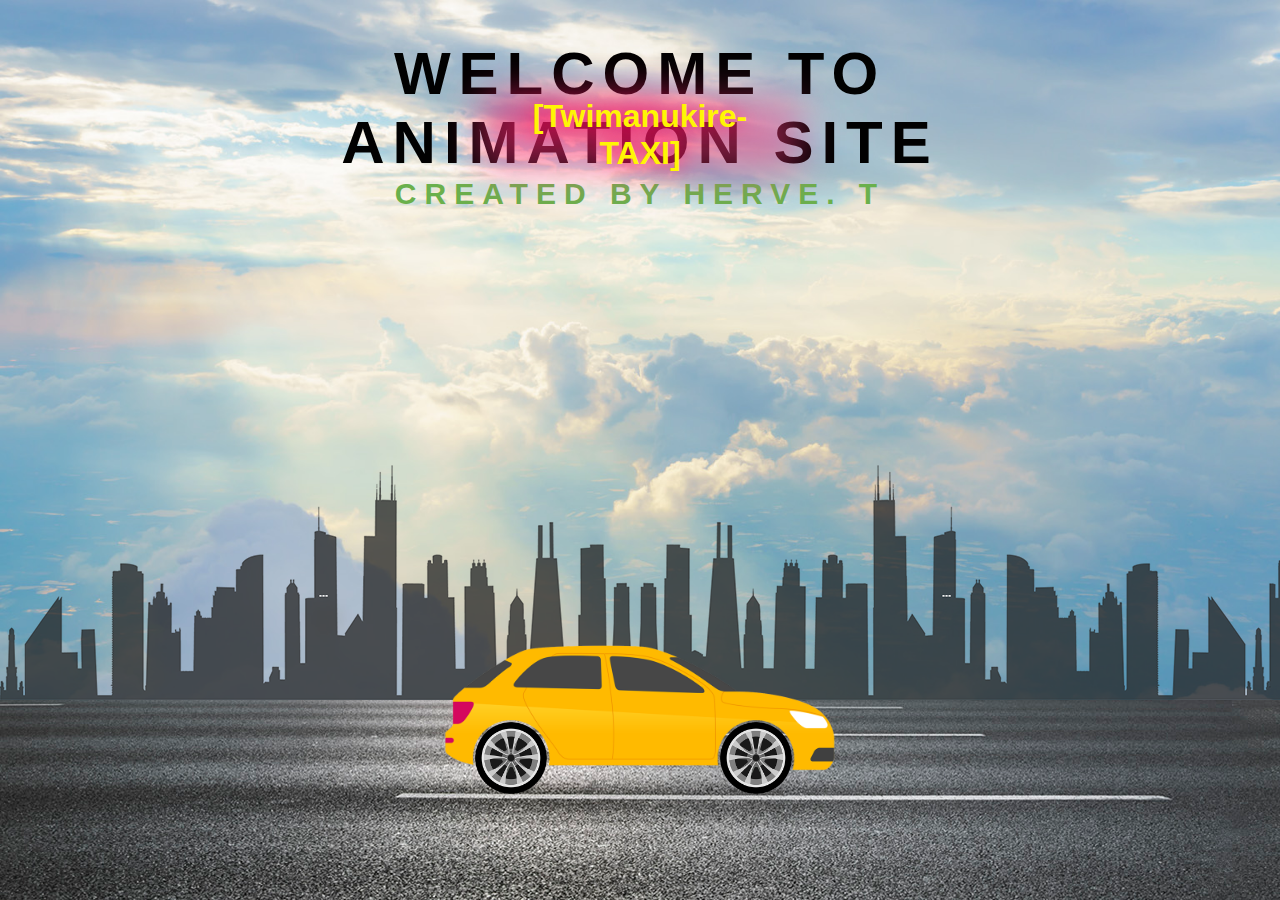
<file: animation/index.html>
<html>
<head>
	<title> welcome to the animation site created by Tetero</title>
	<link rel="stylesheet" type="text/css" href="style.css">
	<link rel="stylesheet" type="text/css" href="text1.css">
	<link rel="stylesheet" type="text/css" href="neon/style2.css">
</head>
<body>
	  <div class="hero">
	  	<div class="container">
	  	<h1 <span class="text1">WELCOME TO ANIMATION SITE</span>
		<span class="text2">CREATED BY HERVE. T</span></h1>
		<a href="#"><h2 class="neon" data-text="[neon light]">[Twimanukire-TAXI]</h2></a>
	</div>
	  	<div class="highway"></div>
	  	<div class="city"></div>

	  	<div class="car">
	  		<img src="car.png">
	  	</div>
	  	<div class="wheel">
	  		<img src="wheel.png" class="back-wheel">
	  		<img src="wheel.png" class="front-wheel">
	  	</div>

	   </div>

</body>
</html>
</file>
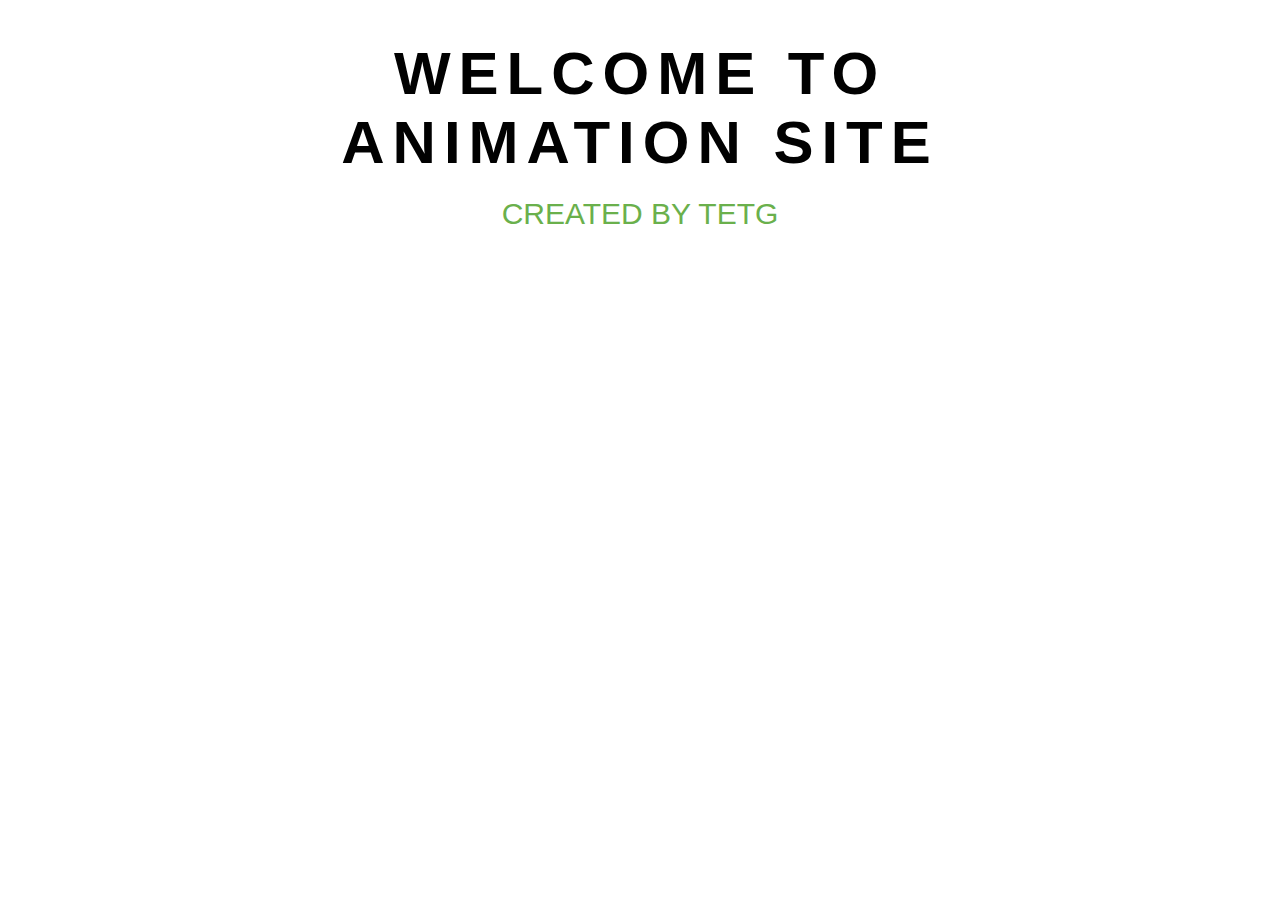
<file: animation/text.html>
<html>
<head>
	<title> welcome to the animation site created by Tetero</title>
	<link rel="stylesheet" type="text/css" href="text1.css">
</head>
<body>

	<div class="container">
		<span class="text1">WELCOME TO ANIMATION SITE</span>
		<span class="text2">CREATED BY TetG</span>

	</div>

</body>
</html>
</file>
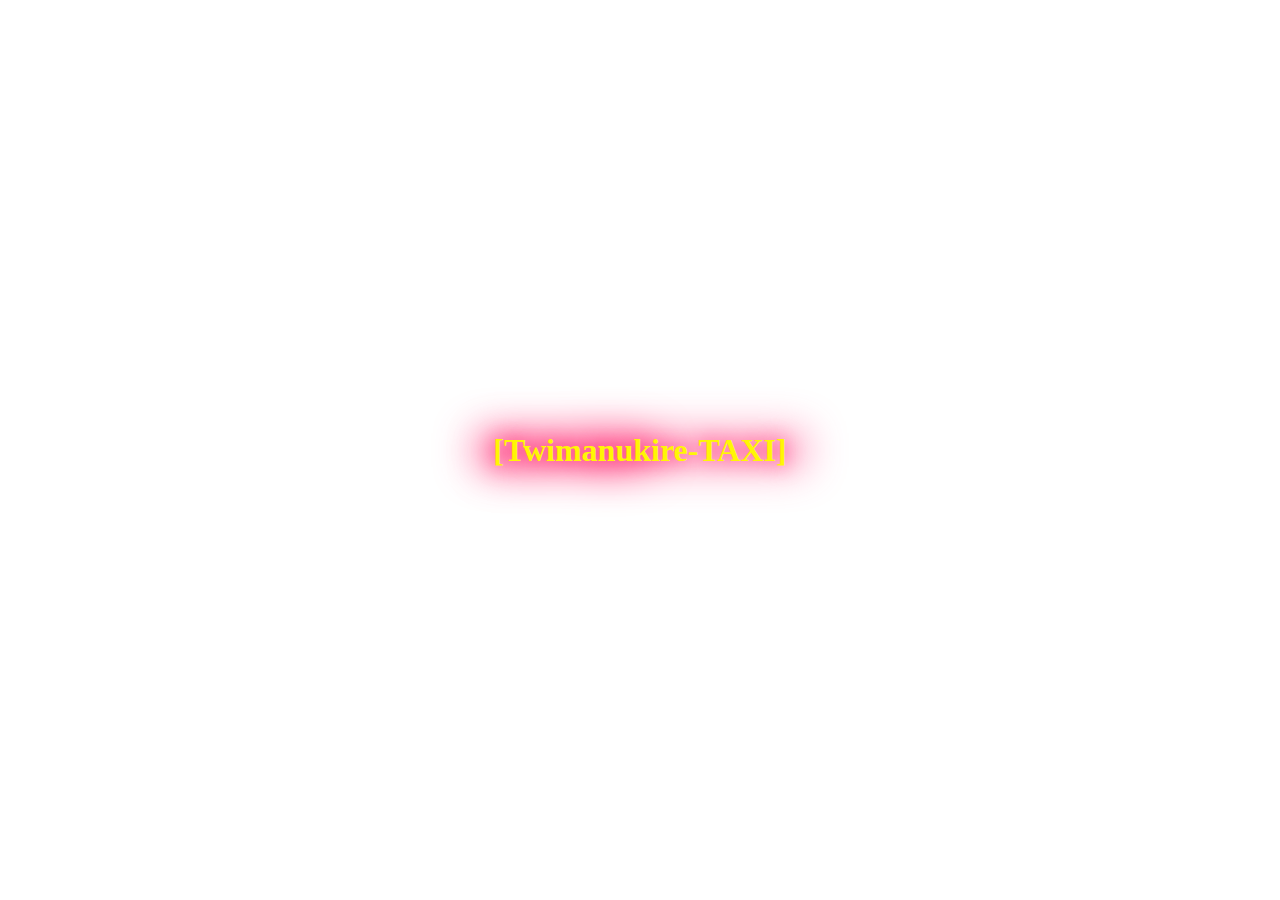
<file: animation/neon/neon.html>
<!DOCTYPE html>
<html>
<head>
	<title>neon</title>
	<link rel="stylesheet" type="text/css" href="style2.css">
</head>
<body>
	<a href="#"><h1 class="neon" data-text="[neon light]">[Twimanukire-TAXI]</h1></a>
	

</body>
</html>
</file>
<file: animation/style.css>
*
{
	margin: 0;
	padding: 0;
}
.hero
{
	height: 100vh;
	width: 100%;
	background-image: url(sky.jpg);
	background-size: cover;
	background-position: center;
	position: relative;
	overflow-x: hidden;
}
.highway
{
	height: 200px;
	width: 500%;
	display: block;
	background-image: url(road.jpg);
	position: absolute;
	bottom: 0;
	left: 0;
	right: 0;
	z-index: 1;
	background-repeat: repeat-x;
	animation: highway 5s linear infinite;
}
@keyframes highway
{
	100%{
		transform: translateX(-3400px);
	}
}
.city
{
	height: 250px;
	width: 500%;
	background-image: url(city.png);
	position: absolute;
	bottom: 200px;
	left: 0;
	right: 0;
	display: block;
	z-index: 1;
	background-repeat: repeat-x;
	animation: city 20s linear infinite;
}
@keyframes city
{
	100%{
		transform: translateX(-1400px);
	}
}
.car
{
	width: 400px;
	left: 50%;
	bottom: 100px;
	transform: translateX(-50%);
	position: absolute;
	z-index: 2;
}
.car img
{
	width: 100%;
	animation: car is linear infinite;
}
@keyframes car 
{
	100%{
		transform: translateY(-1px);
	}
	50%{
		transform: translateY(1px);
	}
	0%{
		transform: translateY(-1px);
	}

}
.wheel
{
	left: 50%;
	bottom: 178px;
	transform: translateX(-50%);
	position: absolute;
	z-index: 2;
}
.wheel img
{
	width: 72px;
	height: 72px;
	animation: wheel 1s linear infinite;
}
.back-wheel
{
	left: -165px;
	position: absolute;
}
.front-wheel
{
	left: 80px;
	position: absolute;
}
@keyframes wheel
{
	100%{
		transform: rotate(360deg);
	}
}
</file>
<file: animation/text1.css>
*{
	padding: 0;
	margin: 0;
	font-family: sans-serif;
}

.container{
	text-align: center;
	position: absolute;
	top: 15%;
	left: 50%;
	transform: translate(-50%,-50%);
	width: 50%;
}
.container span{
	text-transform: uppercase;
	display: block;
}
.text1{
	color: #010101;
	font-size: 60px;
	font-weight: 700;
	letter-spacing: 8px;
	margin-bottom: 20px;	
	position: relative;
	animation: text 3s 1;
	
}
.text2{
	font-size: 30px;
	color: #6ab04c;
}

@keyframes text {
	0%{
		color: black;
		margin-bottom: -40px;
	}
	30%{
		letter-spacing: 25px;
		margin-bottom: -40px;
	}
	85%{
		letter-spacing: 8px;
		margin-bottom: -40px;
	}
}
</file>
<file: animation/neon/style2.css>
.neon
{
	position: absolute;
	top: 50%;
	left: 50%;
	transform: translate(-50%,-50%);
	margin: 0;
	padding: 0 20px;
	font-size: 2em;
	color: #fff604;
	text-shadow: 0 0  20px #ff005b;

}
.neon:after
{
	content: attr(data-text);
	position: absolute;
	top: 0;
	left: 0;
	padding: 0 20px;
	z-index: -1;
	color: #ff005b;
	filter: blur(20px);
}
.neon:before
{
	content: '';
	position: absolute;
	top: 0;
	left: 0;
	width: 100%;
	height: 100%;
	background: #fe3a80;
	z-index: -2;
	opacity: .5;
	filter: blur(20px);
}
</file>
